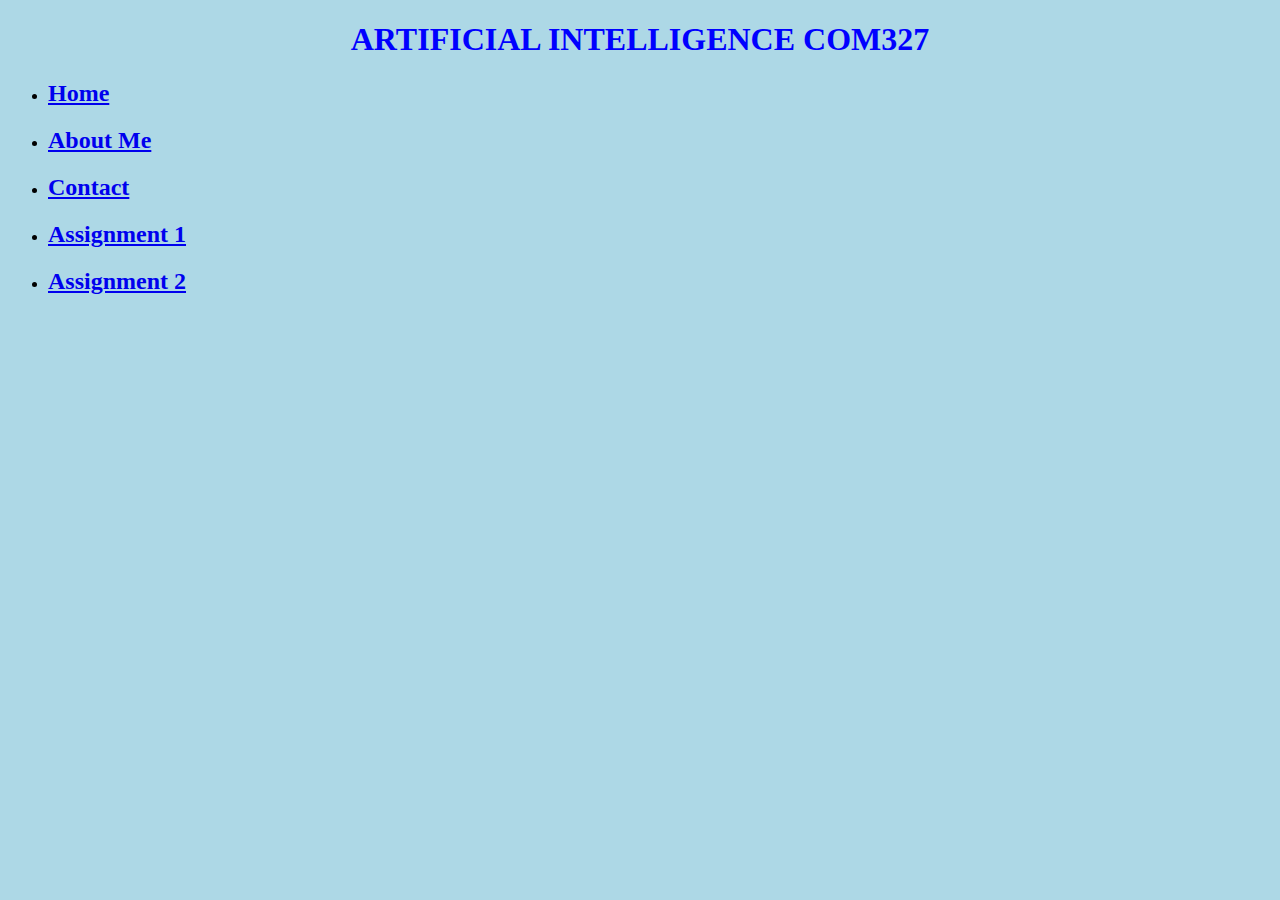
<file: index.html>
<!DOCTYPE html>
<html lang="en">
  <head>
    <head>
      <meta charset="UTF-8">
      <meta name="viewport" content="width=device-width, initial-scale=1.0">
      <title>ARTIFICIAL INTELLIGENCE COM327</title>
      <link rel="stylesheet" href="style.css"> <!-- Link to external CSS file -->
  </head>
  
    <meta charset="UTF-8" />
    <meta name="viewport" content="width=device-width, initial-scale=1.0" />
    <title>
      ARTIFICIAL INTELLIGENCE COM327 - ARTIFICIAL INTELLIGENCE COM327
    </title>
    <link rel="stylesheet" href="style.css" />
  </head>
  <body> 
    <header>
      <h1>ARTIFICIAL INTELLIGENCE COM327</h1>
      <nav>
        <ul>
          <li><a href="home.html"><h2>Home</h2></a></li>
          <li><a href="about.html"><h2>About Me</h2></a></li>
          <li><a href="contact.html"><h2>Contact</h2></a></li>
          <li><a href="Assignment1.html"><h2>Assignment 1</h2></a></li>
          <li><a href="Assignment2.html"><h2>Assignment 2</h2></a></li>
        </ul>
      </nav>
    </header>

  
    </footer>
  </body>
</html>
</file>
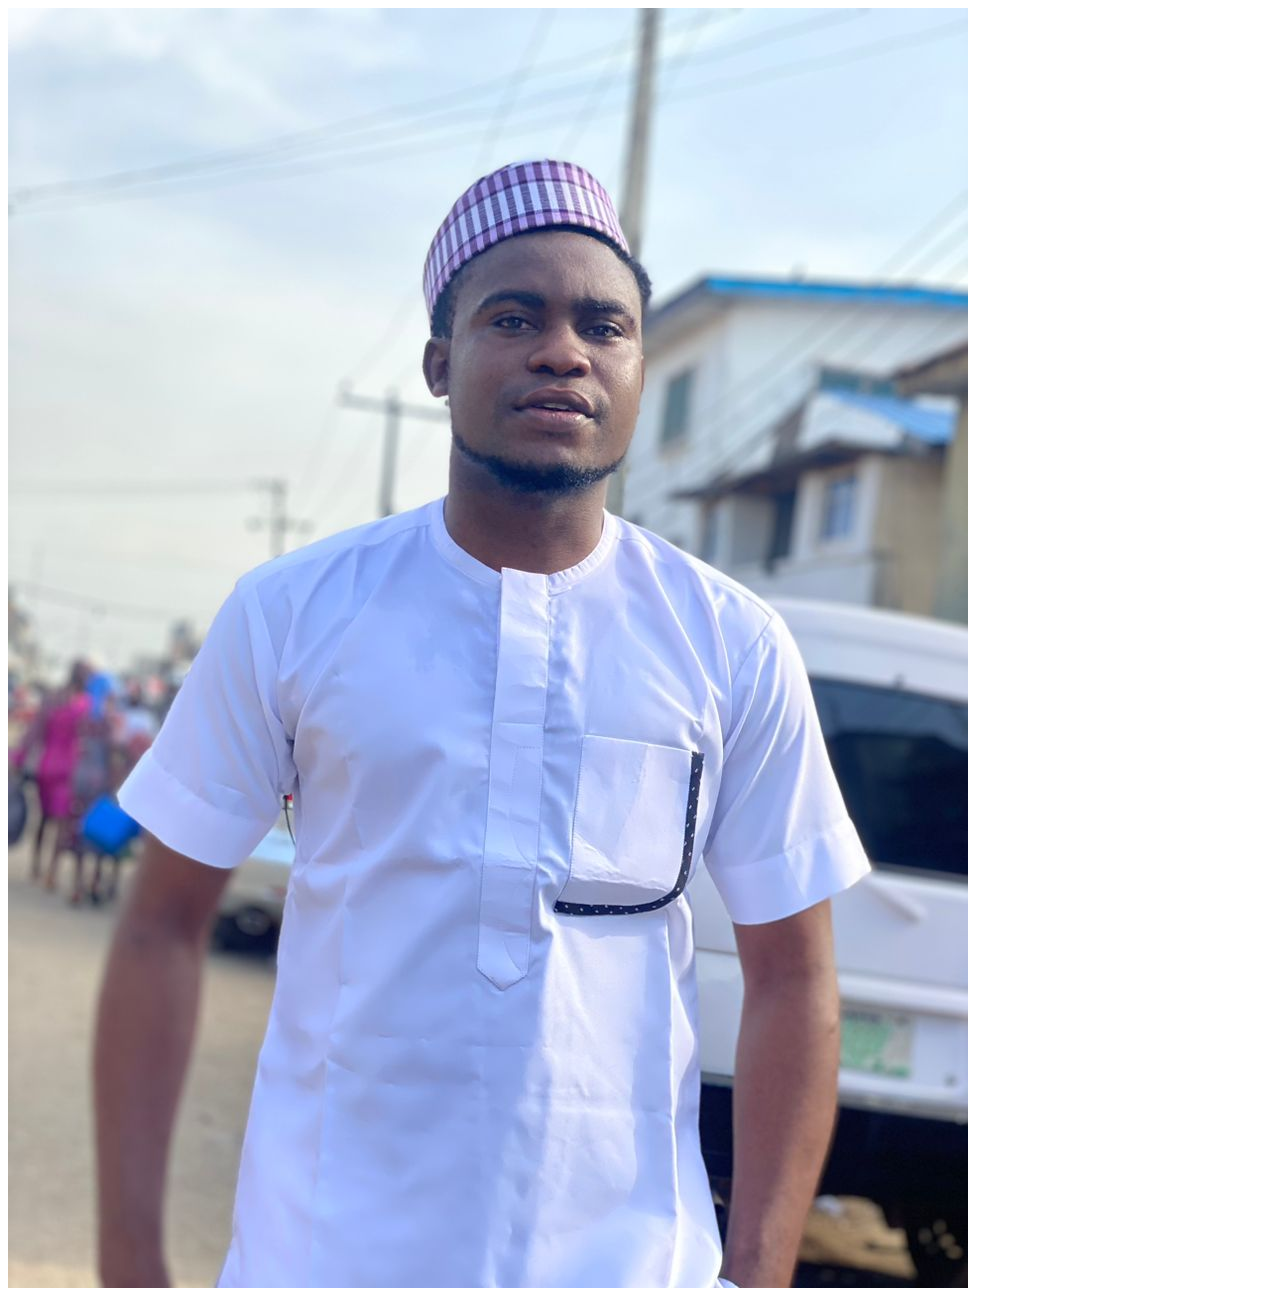
<file: home.html>
<!DOCTYPE html>
<html lang="en">
<head>
    <meta charset="UTF-8">
    <meta name="viewport" content="width=device-width, initial-scale=1.0">
    <title>Background Image Example</title>
    <link rel="stylesheet" href="styles.css">
</head>
<body>

    <div class="container">
        <img src="sim.jpg" alt="">
    </div>

</body>
</html>
</file>
<file: style.css>
body {
    background-color: lightblue;
}

h1 {
    color: darkblue;
    text-align: center;
}

/* Named color */
h1 {
    color: blue;
}

/* Hex color */
p {
    color: #FF6347; /* Tomato */
}

/* RGB color */
div {
    color: rgb(34, 139, 34); /* Forest Green */
}

/* RGBA color */
button {
    background-color: rgba(255, 0, 0, 0.3); /* Red with 30% opacity */
}
</file>
<file: styles.css>
.img {
    width: auto;
    height: auto;
    background-image: url('sim.jpg');
    padding: 0px;
    padding-top: 10px;
    padding-left: 20px;
 
}
</file>
